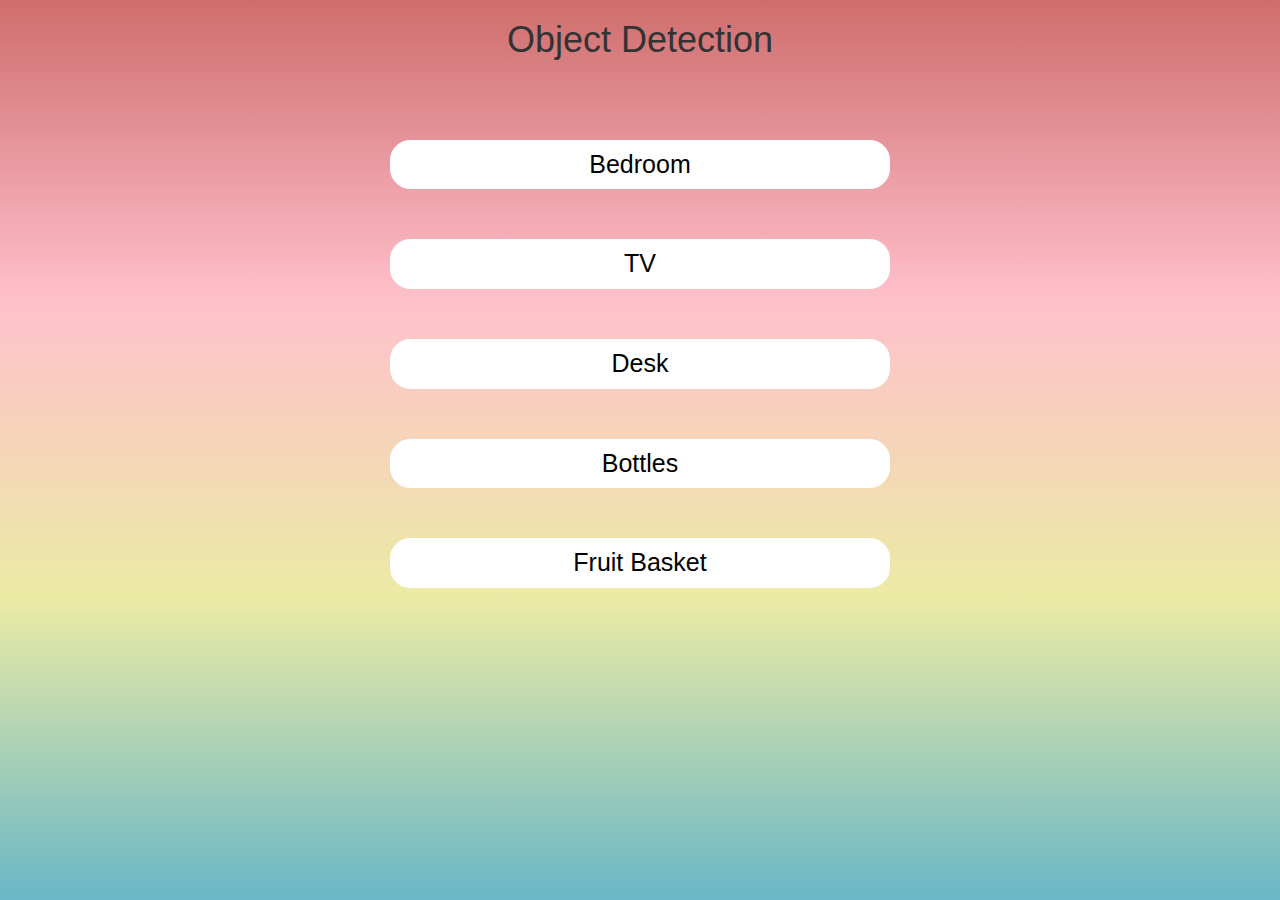
<file: index.html>
<html>

<head>
    <title>Object Detection</title>
    <meta name="viewport" content="width=device-width, initial-scale=1.0">
    <link rel="stylesheet" href="https://maxcdn.bootstrapcdn.com/bootstrap/3.4.0/css/bootstrap.min.css">
    <script src="https://ajax.googleapis.com/ajax/libs/jquery/3.4.1/jquery.min.js"></script>
    <script src="https://maxcdn.bootstrapcdn.com/bootstrap/3.4.0/js/bootstrap.min.js"></script>

    <link rel="stylesheet" type="text/css" href="style.css">
</head>

<body>
    <center>
        <h1>Object Detection</h1>
        <br>
        <br>
        <a href="bedroom.html" class="a1 btn btn-info">Bedroom</a>
        <br>
        <br>
        <a href="tv.html" class="a1 btn btn-info">TV</a>
        <br>
        <br>
        <a href="desk.html" class="a1 btn btn-info">Desk</a>
        <br>
        <br>
        <a href="bottles.html" class="a1 btn btn-info">Bottles</a>
        <br>
        <br>
        <a href="FruitBasket.html" class="a1 btn btn-info">Fruit Basket</a>
    </center>
</body>

</html>
</file>
<file: style.css>
body {
    background: linear-gradient(rgb(207, 109, 109), pink, rgb(235, 235, 165), rgb(106, 183, 199));
}

.a1 {
    color: black;
    background-color: white;
    border-radius: 20px;
    font-size: 25px;
    margin-top: 30px;
    width: 500px;
    border-color: white;
}

.back {
    float: right;
    background-color: black;
    color: white;
    border-radius: 10px;
}

.backgroundimage {
    background-image: url("background.jpg");
}

.heading {
    width: 100%;
    font-size: 23px;
    margin-top: 0;
}

h3 {
    font-size: 18px !important;
}

h4 {
    font-size: 16px !important;
}

canvas {
    border-radius: 20px;
}
</file>
